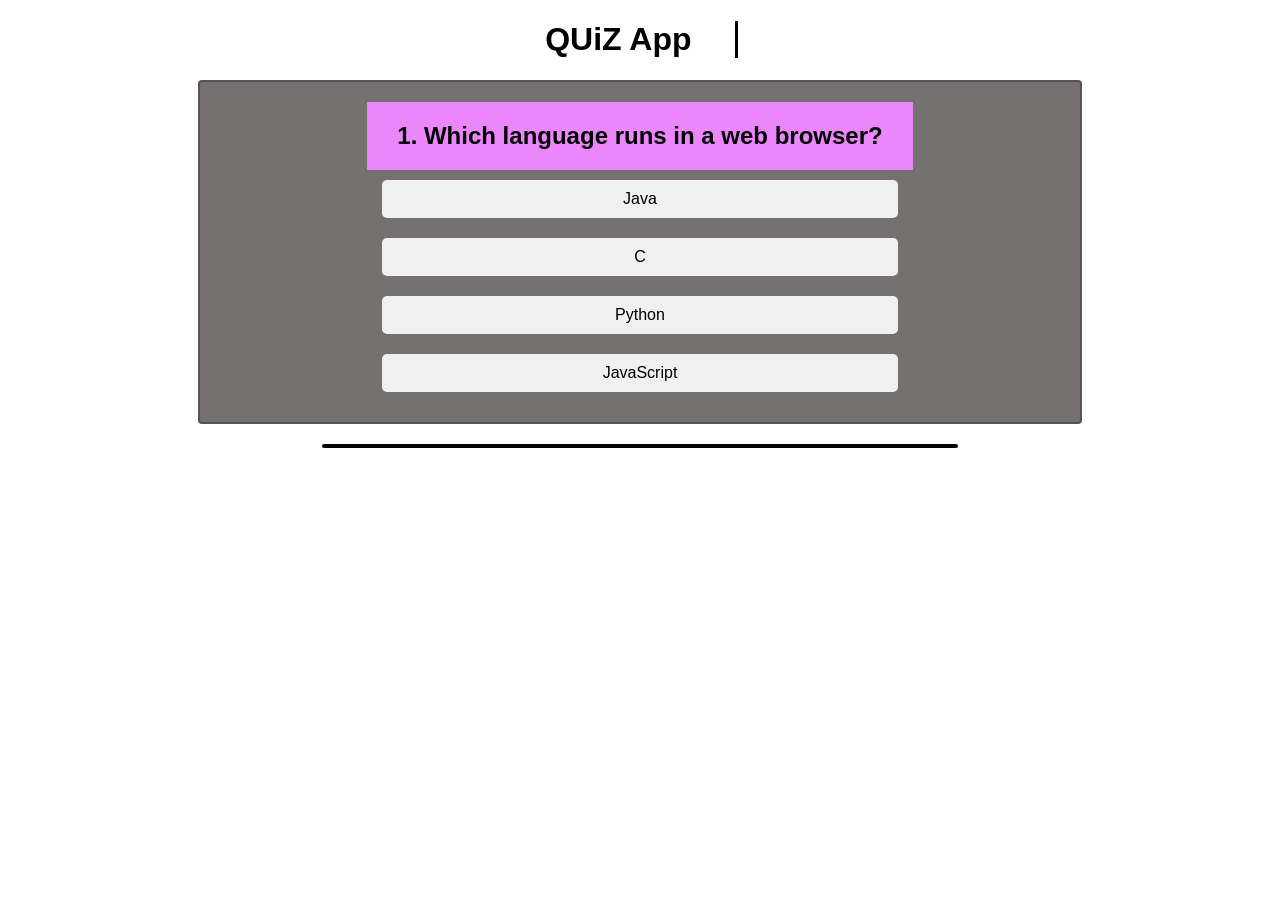
<file: Quiz_app/index.htm>
<!DOCTYPE html>
<html lang="en">
<head>
    <meta charset="UTF-8">
    <meta name="viewport" content="width=device-width, initial-scale=1.0">
    <title>Quiz App</title>
    <link rel="stylesheet" href="styles.css">
    <script defer src="index.js"></script>
</head>
<body>
    <div id="heading">
        <h1>QUiZ App</h1>
    </div>
    <div id="question_div"></div>
    <div id="score_div"></div>
    <button id="next_btn" onclick="load_next_question()" style="display: none;">Next Question</button>
</body>
</html>
</file>
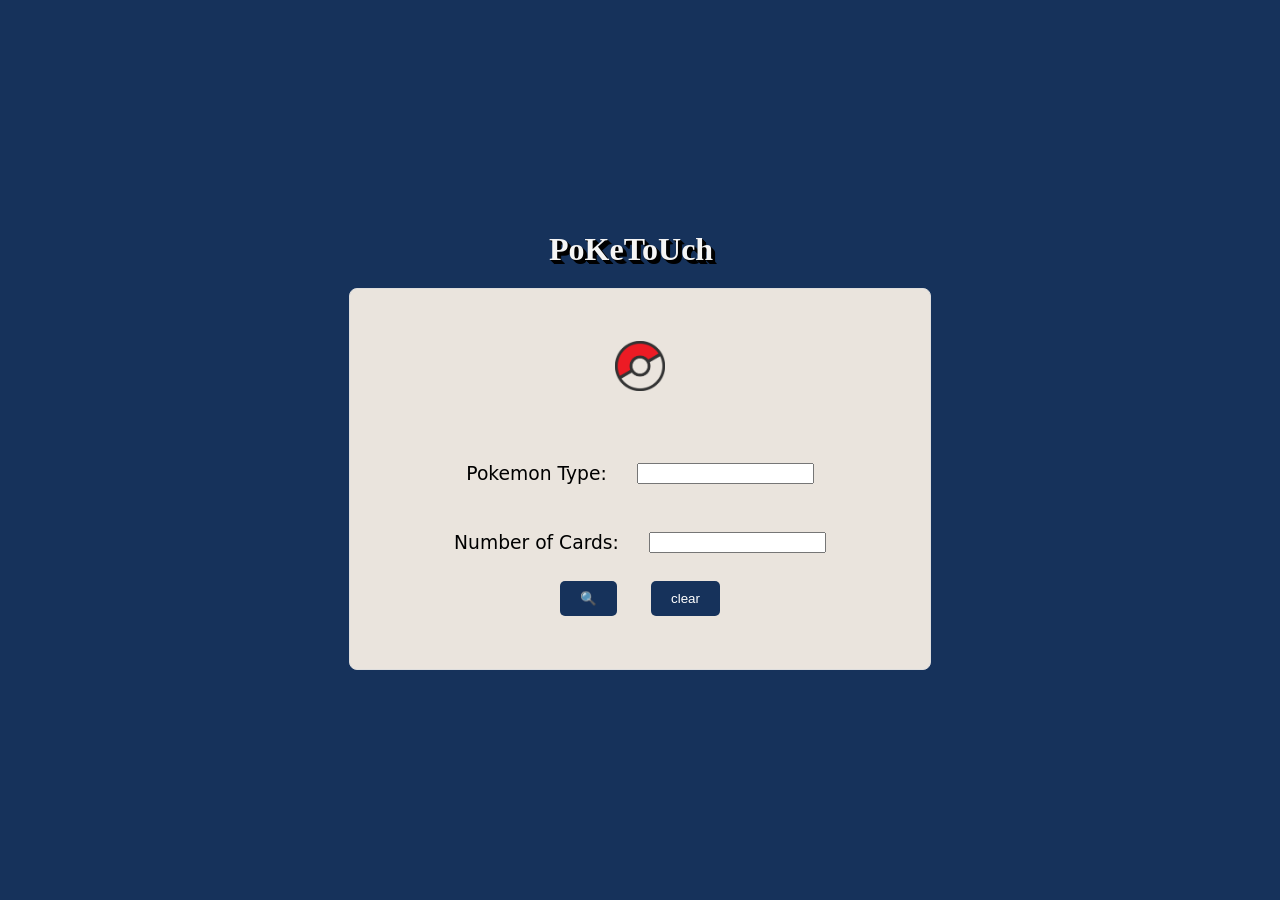
<file: Pokemon Assignment/poketouch.html>
<!DOCTYPE html>
<html lang="en">
<head>
    <meta charset="UTF-8">
    <meta name="viewport" content="width=device-width, initial-scale=1.0">
    <title>Centered Form</title>
    <link rel="stylesheet" href="poketouch.css">
</head>
<body>

    <div class="container">
        <div class="main-div">
            <div class="bouncing-text">PoKeToUch</div>
            <div class="center-box">
                <div style="margin-bottom: 50px;">
                    <img src="pokemon-symbol-logo-png-31.png" alt="" height="50px" width="50px">
                </div>
                <div class="input-group" id="inp-box1">
                    <h3>Pokemon Type:</h3>
                    <input type="text" name="input1" id="input1">
                </div>
                <div class="input-group" id="inp-box2">
                    <h3>Number of Cards:</h3>
                    <input type="number" name="input2" id="input2">
                </div>
                <div id="submit_btn">
                    <button id="search">🔍</button>
                
                    <button id="clear" style="font-weight: 500; margin-left: 30px;">clear</button>
                </div>
            </div>
        </div>
        <div class="pokemonBox"></div> <!-- Fixed typo here -->
    </div>
    <script src="poketouch.js"></script> <!-- Ensure your JS file is correctly linked -->
</body>
</html>
</file>
<file: Quiz_app/styles.css>
#heading{
 width: 15%;
 margin: auto;
 font-family:Arial, Helvetica, sans-serif;
 font-weight:bold;

}
@keyframes typing{
    from{ width:0; }
    to{ width: 100%;}
}
@keyframes blink{
    50% { border-color:transparent;}
}
#score_div{
    display: flex;
    justify-content: center;
    align-items: center;
    font-family: Arial, Helvetica, sans-serif ;
    border: 2px solid black;
    width: 50%;
    margin: auto;
    border-radius: 5px;
    background-color: #db9dda;

}
#score_div > p{
    font-weight: 300;
    
}
#heading > h1{
    overflow:hidden;
    white-space: nowrap;
    border-right: 3px solid;
    width:0;
    animation: typing 3s steps(30) forwards,blink 0.5s step-end infinite;
}
#question_div{
    border: 2px solid rgb(87, 84, 87);
    border-radius: 4px;
    width: 70%;
    margin: 20px auto;
    padding: 20px;
    box-sizing: border-box;
    text-align: center;
    background-color: #767171;
}
#ques{
    background-color: rgb(236, 134, 252);
    width: 65%;
    margin: auto;
    display: flex;
    justify-content: center;
    align-items: center;

}
#ques > h2{
    font-family:'Segoe UI', Tahoma, Geneva, Verdana, sans-serif;
    font-weight: bold;

}
#options-id{
    display: flex;
    flex-direction: column;
    width: 65%;
    justify-content: center;
    margin: auto;

}

.answer-btn { /* Makes each button appear on a new line */
    margin: 10px 15px; /* Adds spacing between buttons */
    padding: 10px;
    background-color: #f0f0f0;
    border: none;
    border-radius: 5px;
    cursor: pointer;
    font-size: 16px;
}

.answer-btn:hover {
    background-color: #ddd; /* Add hover effect */
}
</file>
<file: Pokemon Assignment/poketouch.css>
html, body {
    height: 100%;
    margin: 0;
    display: flex;
    justify-content: center;
    align-items: center;
    background-color: #16325B;
}

.main-div{
    display: flex;
    flex-direction: column;
}
.container{
    display: flex;
    flex-direction: column;
}
.center-box {
    display: flex;
    flex-direction: column;
    justify-content: center;
    align-items: center;
    padding: 40px;
    background-color: #EAE4DD;
    border: 1px solid #ddd;
    border-radius: 8px;
    height: 300px;
    width: 500px;
}

.input-group {
    margin-bottom: 10px;
    display: flex;
    align-items: center;
}

.input-group h3 {
    margin-right: 30px;
    font-weight: 500;
    font-family: system-ui, -apple-system, BlinkMacSystemFont, 'Segoe UI', Roboto, Oxygen, Ubuntu, Cantarell, 'Open Sans', 'Helvetica Neue', sans-serif;
}

.bouncing-text {
    font-size: 2rem;
    font-weight: bold;
    color: whitesmoke;
    margin-bottom: 20px;
    margin-left: 200px;
    text-shadow: 1px 1px 0 #000, 2px 2px 0 #000, 3px 3px 0 #000, 4px 4px 0 #000;
    animation: bounce 2s infinite;
}

@keyframes bounce {
    0%, 20%, 50%, 80%, 100% {
        transform: translateY(0);
    }
    40% {
        transform: translateY(-30px);
    }
    60% {
        transform: translateY(-15px);
    }
}

#submit_btn button {
    font-family: 'Lucida Sans', sans-serif;
    font-weight: 400;
    padding: 10px 20px;
    cursor: pointer;
    background-color: #16325B;
    color: white;
    border: none;
    border-radius: 5px;
}

.pokemonBox img {
    max-width: 150px;
    margin: 20px;
}

.PokemonInfo {
    color: white;
    text-align: center;
}
</file>
